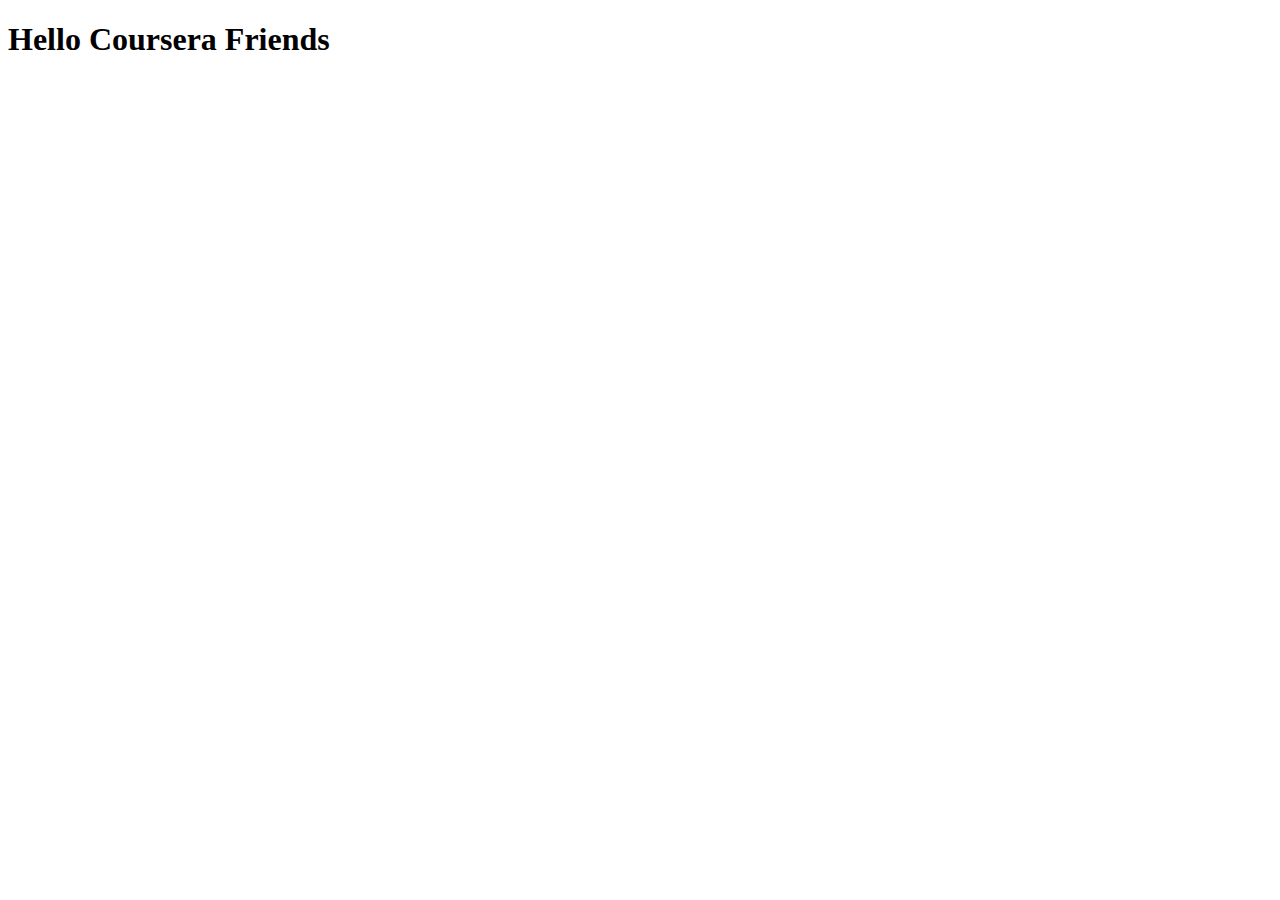
<file: index.html>
<!DOCTYPE html>
<html>
  <head>
    <meta charset="utf-8">
    <title>Hello Coursera</title>
	<script>
(function () {
	// Check for the various File API support.
if (window.File && window.FileReader && window.FileList && window.Blob) {
  // Great success! All the File APIs are supported.
	alert('The file apis are fully supported in this browser');
} else {
  alert('The File APIs are not fully supported in this browser.');
}
})();
</script>
  </head>
  <body>
    <h1>Hello Coursera Friends<h1>
  </body>
</html>
</file>
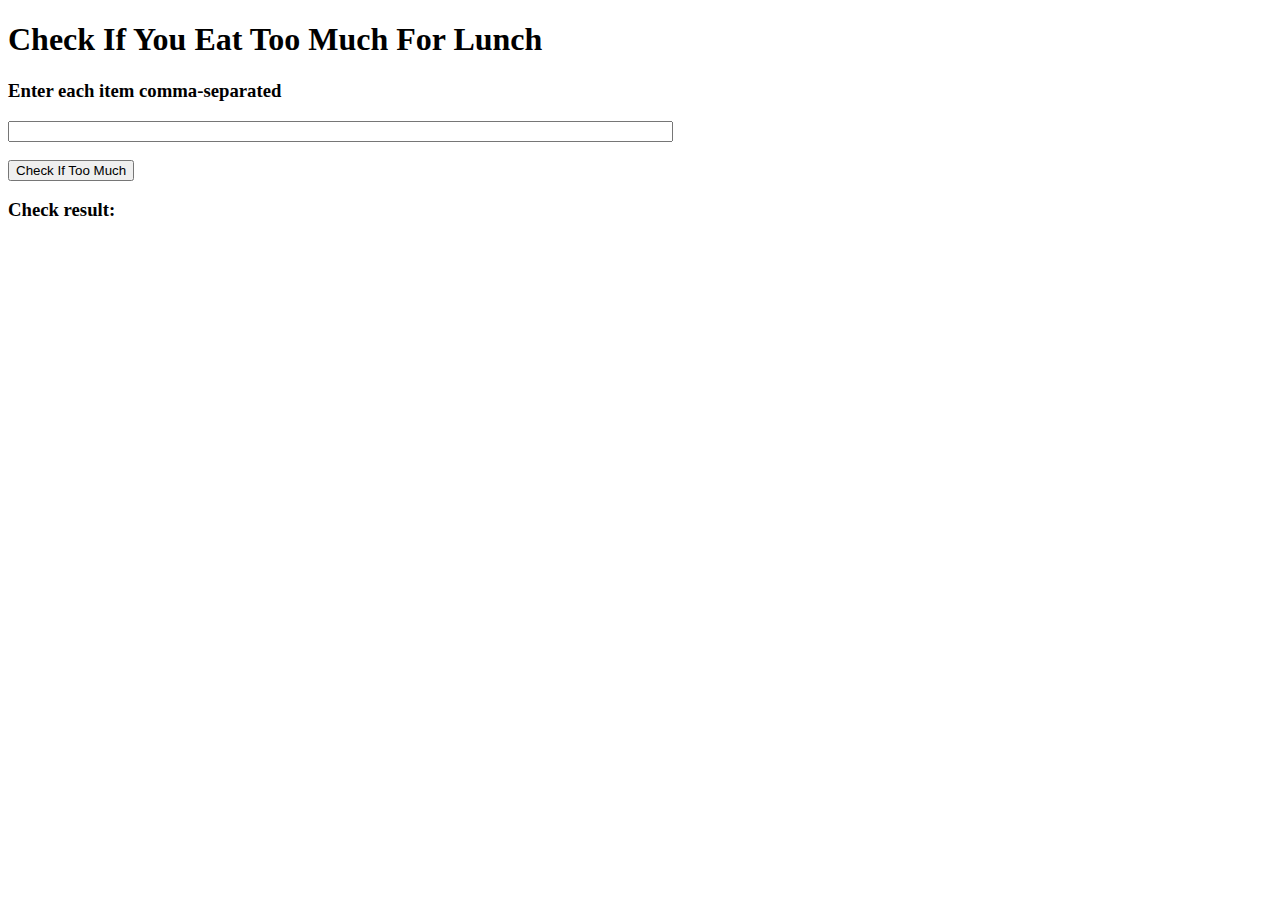
<file: HomeWork01/index.html>
<!Doctype html>
<html>
<head>
	<title>Home Work 01</title>
	<meta charset="utf-8">
	<script <script src="angular.min.js">"></script>
	<script src="App.js"></script>
</head>
<body ng-app="LunchCheck">
	<h1>Check If You Eat Too Much For Lunch</h1>
	<h3>Enter each item comma-separated</h3>
	<div ng-controller="LunchCheckCtl">
		<input type="text" ng-model="line01" size="80"><br><br>
		<button type="button" ng-click="ClickBtn1()">Check If Too Much</button>
		<h3>Check result: {{result}}</h3>
	</div>
</body>
</html>
</file>
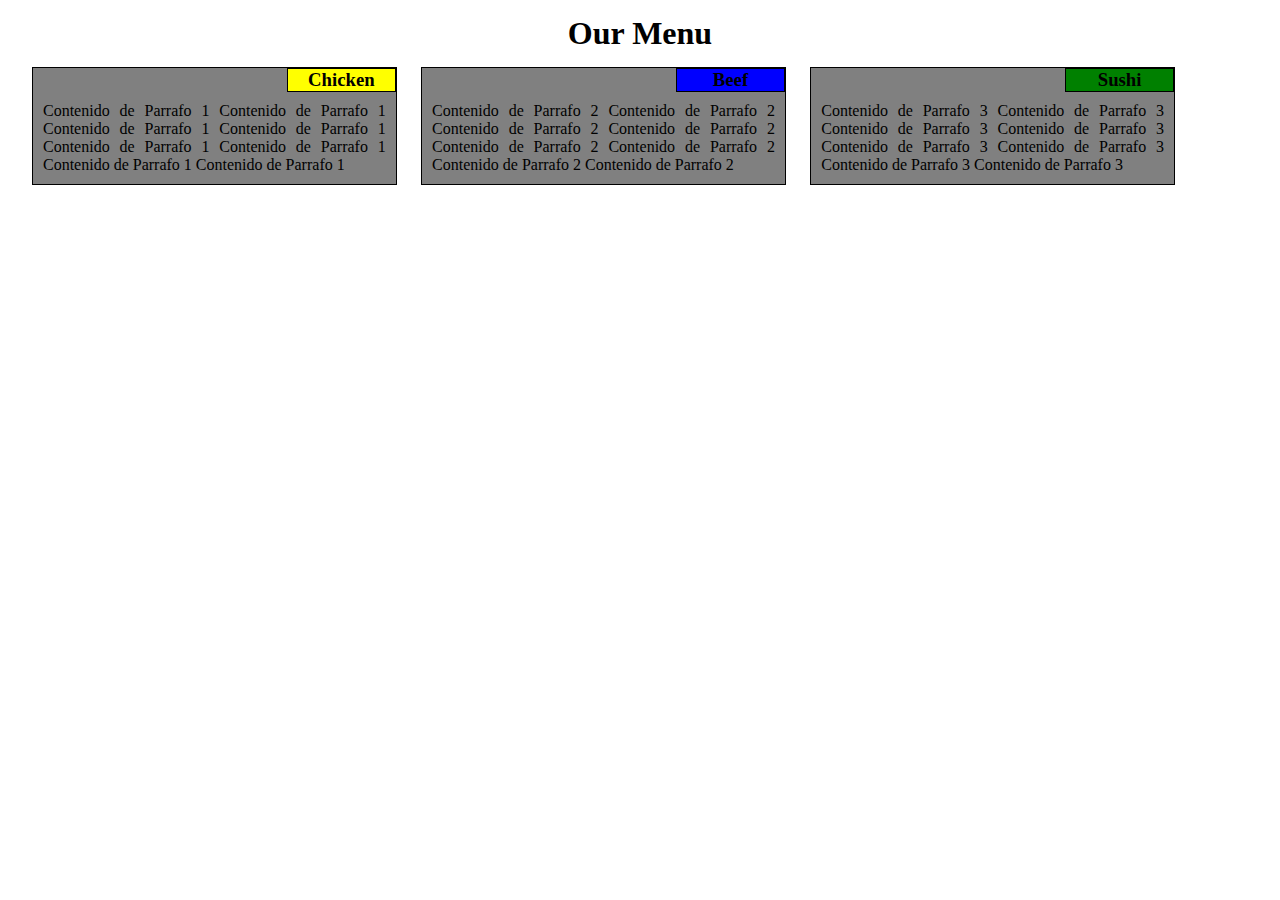
<file: HomeWorkWeb01/index.html>
<!Doctype html>
<html>
<head>
    <title>Restaurant Menu</title>
    <meta charset="utf-8">
    <meta name="viewport" content="width=device-width,initial-scale=1.0">
    <link rel="stylesheet" href="css/menu.css">
</head>
<body>
  <div id="container">
    <div id="titulo">
      <h1>Our Menu</h1>
    </div>
    <div class="col-lg-4 col-md-6 divmenu">
      <h3 id="chicken">Chicken</h3>
      <p>Contenido de Parrafo 1 Contenido de Parrafo 1
        Contenido de Parrafo 1 Contenido de Parrafo 1
        Contenido de Parrafo 1 Contenido de Parrafo 1
        Contenido de Parrafo 1 Contenido de Parrafo 1
      </p>
    </div>
    <div class="col-lg-4 col-md-6 divmenu">
      <h3 id="beef">Beef</h3>
      <p>Contenido de Parrafo 2 Contenido de Parrafo 2
        Contenido de Parrafo 2 Contenido de Parrafo 2
        Contenido de Parrafo 2 Contenido de Parrafo 2
        Contenido de Parrafo 2 Contenido de Parrafo 2
      </p>
    </div>
    <div id="lastdiv" class="col-lg-4 col-md-6 divmenu">
      <h3 id="sushi">Sushi</h3>
      <p>Contenido de Parrafo 3 Contenido de Parrafo 3
        Contenido de Parrafo 3 Contenido de Parrafo 3
        Contenido de Parrafo 3 Contenido de Parrafo 3
        Contenido de Parrafo 3 Contenido de Parrafo 3
      </p>
    </div>
  </div>
</body>
</file>
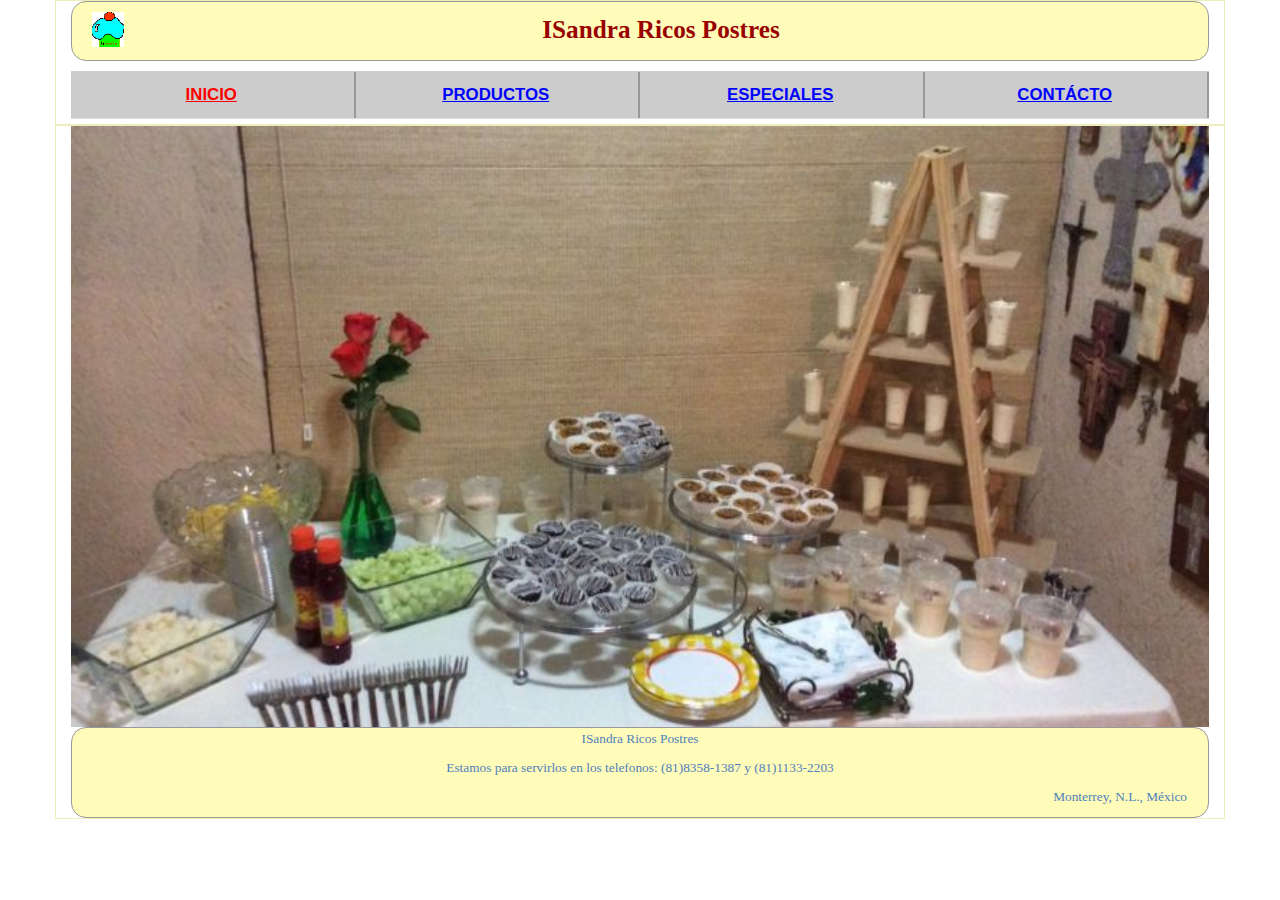
<file: Isandra/index.htm>
﻿<!DOCTYPE html >
<html>
<head>
   <title>ISandra - Ricos Postres</title>
   	<meta charset="utf-8"/>
   <meta name="viewport" content="width=device-width,initial-scale=1.0">
<!--	<link rel="stylesheet" href="F:/DATA/Desarrollo/Utilities/bootstrap-3.3.6-dist/css/bootstrap.min.css" >  -->
		<link rel="stylesheet" href="css/bootstrap.min.css" >
		<link href="protoprod.css" rel="stylesheet" media="screen">
<!--
		<script src="F:/DATA/Desarrollo/Utilities/Jquery/jquery-2.1.3.min.js"></script>
		<script src="F:/DATA/Desarrollo/Utilities/bootstrap-3.3.6-dist/js/bootstrap.min.js"></script>
-->
	<META NAME="DESCRIPTION" CONTENT="Muestra de Pasteles y postres para eventos">
	<META NAME="KEYWORDS" CONTENT="Pasteles,Postres">
	<META NAME="AUTHOR" CONTENT="Francisco Martinez Brizuela">
<!-- Programa Index.html     -->
<script  type="text/javascript" >
function CHcolor(numprog) {
// Pone el color rojo al num de link que se le indique
// var links = document.getElementById("navmenu").getElementsByTagName("a");
var links = document.querySelectorAll("#navmenu a");
links[numprog].style.color = "red";
}
function CambiaImagen(){
document.getElementById("Img2").src = fotos[secuencia].src;
secuencia += 1;
if (secuencia >= LIMITE) secuencia = 0;
setTimeout("CambiaImagen()", 5000);  // pone el tiempo para cambiar cada 5 segundos
return true;
}
// esta funcion es llamada en: body onload="InicializaFotos()"
function InicializaFotos() {
CHcolor(0);  // cambia el color de la liga de este programa
var ix = 0;
fotos[ix] = new Image(792,356);  // 792,356
fotos[ix].src = "Imagenes/Isandra-cuerpo1.jpg";
ix = 1;
fotos[ix] = new Image(792,356);
fotos[ix].src = "Imagenes/Isandra-cuerpo2.jpg";
ix = 2;
fotos[ix] = new Image(792,356);
fotos[ix].src = "Imagenes/Isandra-cuerpo3.jpg";
CambiaImagen();
}
</script>
</head>
<body  onload="InicializaFotos()">
<script>
var fotos = new Array();
var secuencia = 0;
LIMITE = 3; // Número de fotos a desplegar
</script>
<div class="bigbox1">
<div class="container">
<div class="row">
			<div class="col-lg-12 col-md-12 col-sm-12  col-xs-12  bordes">
<header>
        <p id="tit1"> <a href="index.htm"><img id="img1" alt="Logo" src=Imagenes/pastelillo1.png ></a>ISandra  Ricos Postres </p>
</header>
<nav>
	<ul id="navmenu" class="nav nav-tabs" >
		<li><a   href="index.htm">INICIO</a> </li>
		<li><a   href="Productos.htm">PRODUCTOS</a></li>
		<li><a   href="Especiales.htm">ESPECIALES</a> </li>
		<li><a   href="Contacto.htm">CONTÁCTO</a></li>
	</ul>
</nav>
</div>
</div>
</div>

<div class="container">
<div class="row">
			<div class="col-lg-12 col-md-12 col-sm-12  col-xs-12  bordes">
	<article id="art1">
        <img id="Img2" alt="ISandra" src="Imagenes/Isandra-cuerpo1.jpg" />
	</article>
</div>
</div>
<div class="row">
			<div class="col-lg-12 col-md-12 col-sm-12  col-xs-12  bordes">
<footer id="pie1">
<p id="pie1r1">ISandra  Ricos Postres</p>
<p id="pie1r2">Estamos para servirlos en los telefonos: (81)8358-1387 y (81)1133-2203</p>
<p id="pie1r3">Monterrey, N.L., México</p>
</footer>
</div>
</div>
</div>
</div>
</body>
</html>
</file>
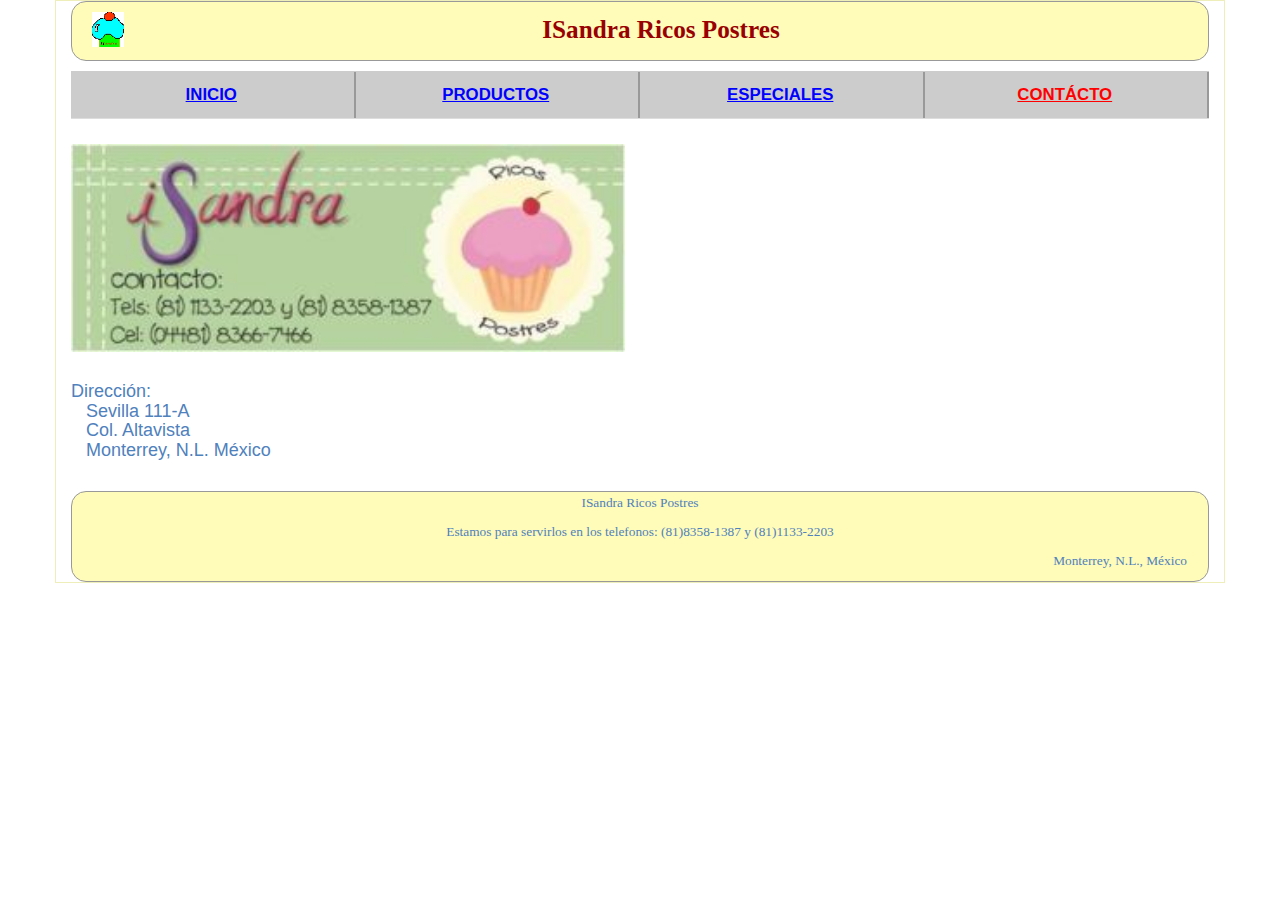
<file: Isandra/Contacto.htm>
﻿<!DOCTYPE html >
<html>
<head>
   <title>ISandra - Ricos Postres</title>
   	<meta charset="utf-8"/>
   <meta name="viewport" content="width=device-width,initial-scale=1.0">
<!--	<link rel="stylesheet" href="F:/DATA/Desarrollo/Utilities/bootstrap-3.3.6-dist/css/bootstrap.min.css" >  -->
		<link rel="stylesheet" href="css/bootstrap.min.css" >
		<link href="protoprod.css" rel="stylesheet" media="screen">
<!--
		<script src="F:/DATA/Desarrollo/Utilities/Jquery/jquery-2.1.3.min.js"></script>
		<script src="F:/DATA/Desarrollo/Utilities/bootstrap-3.3.6-dist/js/bootstrap.min.js"></script>
-->
	<META NAME="DESCRIPTION" CONTENT="Muestra de Pasteles y postres para eventos">
	<META NAME="KEYWORDS" CONTENT="Pasteles,Postres">
	<META NAME="AUTHOR" CONTENT="Francisco Martinez Brizuela">
<!-- Programa Contacto.html     -->
<script>
function CHcolor(numprog) {
// Pone el color rojo al num de link que se le indique
// var links = document.getElementById("navmenu").getElementsByTagName("a");
var links = document.querySelectorAll("#navmenu a");
links[numprog].style.color = "red";
}
</script>
</head>
<body onload="CHcolor(3)" >
  <div class="container">
  <div class="row">
  			<div class="col-lg-12 col-md-12 col-sm-12  col-xs-12  bordes">
  <header>
          <p id="tit1"> <a href="index.htm"><img id="img1" alt="Logo" src=Imagenes/pastelillo1.png ></a>ISandra  Ricos Postres </p>
  </header>
  <nav>
  	<ul id="navmenu" class="nav nav-tabs" >
  		<li><a   href="index.htm">INICIO</a> </li>
  		<li><a   href="Productos.htm">PRODUCTOS</a></li>
  		<li><a   href="Especiales.htm">ESPECIALES</a> </li>
  		<li><a   href="Contacto.htm">CONTÁCTO</a></li>
  	</ul>
  </nav>
  </div>
  </div>
<br />
<div class="row">
<div class="col-lg-6 col-md-6 col-sm-6  col-xs-12  bordes">
		<figure id="fig5">
			<img id="Img7" alt="ISandra" src="Imagenes/logo320.jpg"  />
		</figure>

	<br>
	<h4 class="mensaje1" >Dirección:<br>&nbsp;&nbsp;&nbsp;Sevilla 111-A
	<br>&nbsp;&nbsp;&nbsp;Col. Altavista<br>&nbsp;&nbsp;&nbsp;Monterrey, N.L. México</h4>

</div>
<div class="col-lg-6 col-md-6 col-sm-6  col-xs-12  bordes">
	<figure id="fig6">
		<a id="mapa" href="https://www.google.com/maps/place/Isandra+Ricos+Postres/@25.6452678,-100.2901085,17z/data=!3m1!4b1!4m5!3m4!1s0x8662bfbc78f84427:0x5d37e57a78f23739!8m2!3d25.6452678!4d-100.2879198?hl=es-419" >
			<iframe src="https://www.google.com/maps/embed?pb=!1m18!1m12!1m3!1d3596.784773494369!2d-100.29010848498146!3d25.645267783689782!2m3!1f0!2f0!3f0!3m2!1i1024!2i768!4f13.1!3m3!1m2!1s0x8662bfbc78f84427%3A0x5d37e57a78f23739!2sIsandra+Ricos+Postres!5e0!3m2!1ses-419!2smx!4v1509599059671" width="100%" height="250" frameborder="0" style="border:0" allowfullscreen></iframe>
		</a>
		</figure>
	<p id="limpia">&nbsp;</p>
</div>
</div>
<br />
<div class="row">
			<div class="col-lg-12 col-md-12 col-sm-12  col-xs-12  bordes">
<footer id="pie1">
<p id="pie1r1">ISandra  Ricos Postres</p>
<p id="pie1r2">Estamos para servirlos en los telefonos: (81)8358-1387 y (81)1133-2203</p>
<p id="pie1r3">Monterrey, N.L., México</p>
</footer>
</div>
</div>
</div>
</body>
</html>
</file>
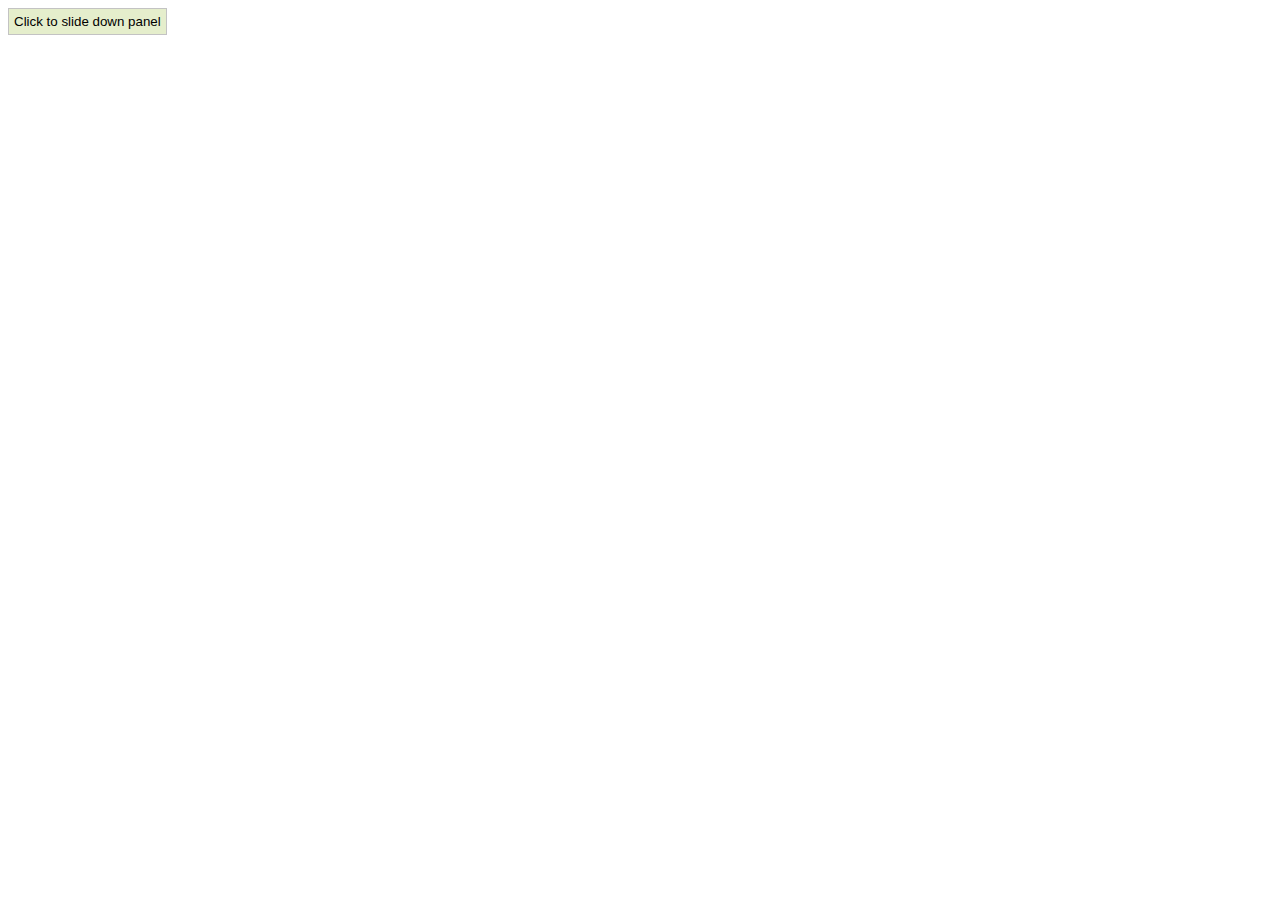
<file: Test/jqtest.html>
<!DOCTYPE html>
<html>
<head>
<script src="https://ajax.googleapis.com/ajax/libs/jquery/3.2.1/jquery.min.js"></script>
<script> 
$(document).ready(function(){
    $("#flip.uno").click(function(){
        $("#panel").slideDown("slow");
    }).removeClass("uno").addClass("dos");
	
	$("#flip.dos").click(function(){
        $("#panel").slideUp("slow");
    }).removeClass("dos").addClass("uno");

});
</script>
 
<style> 
#panel, #flip {
    padding: 5px;
    text-align: center;
    background-color: #e5eecc;
    border: solid 1px #c3c3c3;
}

#panel {
    padding: 50px;
    display: none;
}
</style>
</head>
<body>
 
<button id="flip" class="uno">Click to slide down panel</button>
<div id="panel">Hello world!</div>

</body>
</html>
</file>
<file: HomeWorkWeb01/css/menu.css>
* {box-sizing: border-box; padding: 0; margin: 0;}
#container {width: 95%; margin-left: auto; margin-right: auto;}
h1 {text-align: center; margin: 15px 0 15px 0;}
h3 {text-align: center;; border: 1px black solid; width: 30%;}
#chicken {background-color: yellow; position: relative; left: 70%;}
#beef {background-color: blue; position: relative; left: 70%;}
#sushi {background-color: green; position: relative; left: 70%;}
.divmenu { border: 1px black solid; background-color: gray;
            margin-right: 2%; margin-bottom: 2%;
            position: relative;}
p {text-align: justify; padding: 10px;}
@media (min-width: 992px) {
.col-lg-4 {width: 30%; float: left;}
}
@media (min-width: 768px) and (max-width: 991px) {
.col-md-6 {width: 48%; float: left;}
#lastdiv {clear: left; width: 98%;}
}
</file>
<file: Isandra/protoprod.css>
﻿/* Marcos para poner fondo */
#bigbox1 {margin: 0; background-color:#FFFFCC ;}
#bigbox2 {margin: 0; background-color:#FFFFCC ;}
/* pone bordes al contenedor */
.container {border-style: solid;  border-width: 1px; border-color: #EEEEBB; }

/*   TITULO DE LA PAGINA   */

#tit1 { font-family: "Lucida Handwriting", cursive; font-weight: bold;font-size:1.0em; color:#990000;
		text-align: center;  background: #FFFBB9; border: 1px solid #999999; padding: 10px; border-radius: 15px;
		 height: 60px;  }
@media(min-width: 768px) {#tit1 {font-size: 1.8em;}}
#img1 {float: left; margin: 0px 0 0 10px }

/*  MENU DE LA PAGINA      */
#navmenu { background: #CCCCCC; padding: 1px 0px; margin : 5px 0px;  }
#navmenu li { display: inline-block; list-style: none;   padding : 0px ;  text-align: center; font-weight: bold; font-size: 0.5em; background: #CCCCCC; border-right : 2px solid #999999; width: 25%;}
#navmenu a:link {color: Blue; text-decoration: underline;  background: #CCCCCC;}
#navmenu a:visited {color: Blue; text-decoration: underline;  background: #CCCCCC;}
#navmenu a:hover {color: Red; text-decoration: underline;  background: #CCCCCC; }
#navmenu a:active {color: Yellow; text-decoration: underline;  background: #CCCCCC; }
@media(min-width: 768px) {#navmenu li {font-weight: bold; font-size: 1.2em;}}
/*    PIE DE LA PAGINA      */
#pie1 { font-family: "Lucida Handwriting", cursive; font-size:10pt; color:#4F81BD; text-align: center; background: #FFFBB9; border: 1px solid #999999; padding: 1px; border-radius: 15px; }
#pie1r3 {text-align : right; padding: 0px 20px 0px 0px;}


.cuadro2A input {font-family:  Arial; font-weight: bold; font-size:1em; color:#4F81BD; background-color:#FFFFCC ; border : 0; width: 100%;}
.desc2 { height: 70px; width : 100%; margin : 0px 0px 10px 0px; text-align: left; background-color:#FFFFFF;
		 font-weight: normal; font-size:10pt; 	color:#4F81BD; position: relative;}
.precio {text-align: right; position: absolute; bottom: 0; right: 20px; color: blue; font-style: italic;}

.figura {margin-top: 10px; }
.img-rounded {height: 240px; width: 320px; margin: auto; display: block;}


.mensaje1 { color:#4F81BD; background-color:#FFFFFF;}
#Img2, #Img3, #Img4, #Img6, #Img7 { display: block;   width: 100%; }
#Img6 {width: 100%; height: 250px; }
</file>
